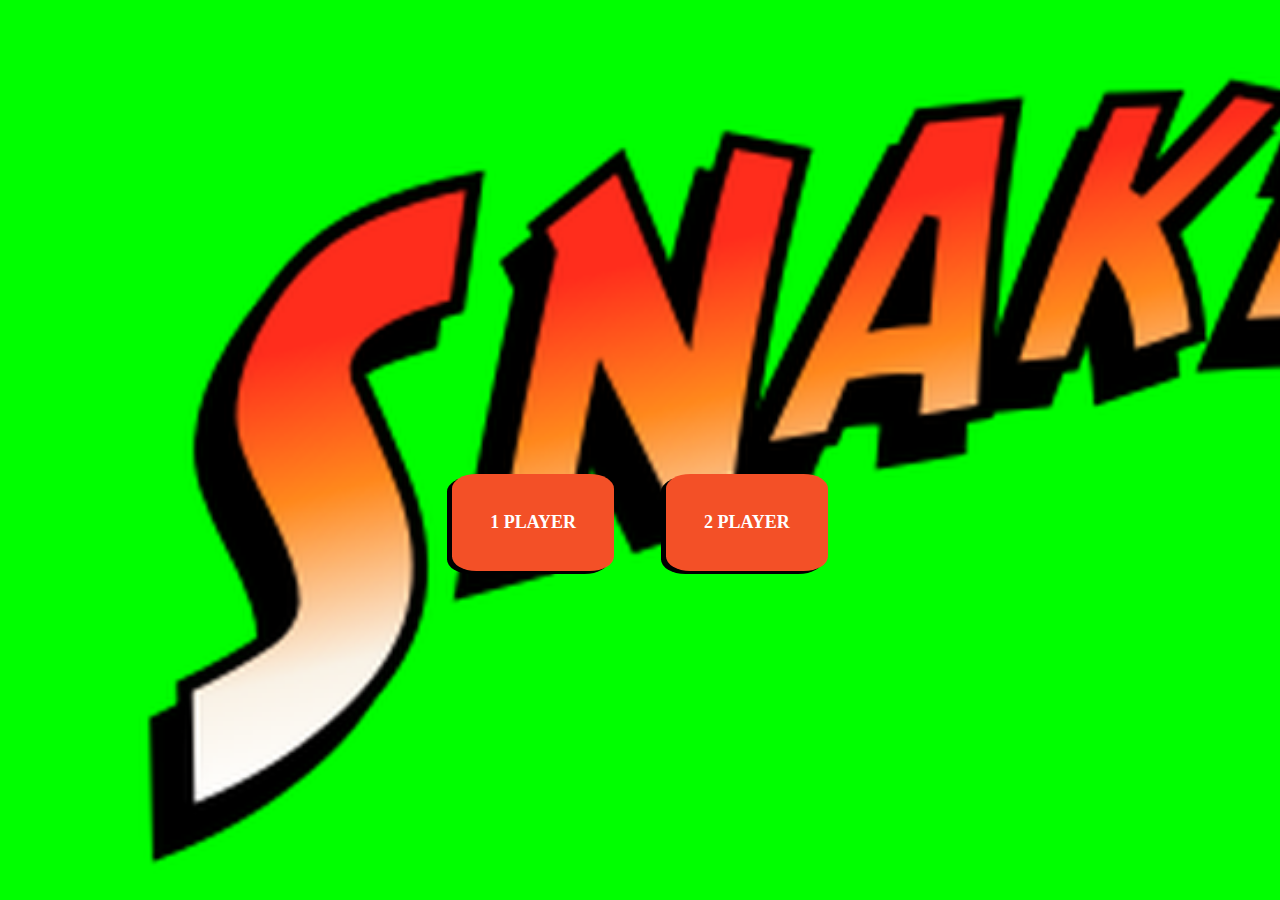
<file: index.html>
<!DOCTYPE html>
<html lang="en">
<head>
    <meta charset="UTF-8">
    <meta name="viewport" content="width=device-width, initial-scale=1.0">
    <meta http-equiv="X-UA-Compatible" content="ie=edge">
    <link rel="stylesheet" type="text/css" href="style.css"> 
    <!-- <script type="text/javascript" src="snake.js"></script> -->
    <title>SNAKE</title>    
</head>
<body>
    <div id="allIndex">
        <div id="containBtn">
            <a class="btn" id="oneP" href="1P.html">1 PLAYER</a>
            <a class="btn" id="twoP" href="2P.html">2 PLAYER</a>
        </div>
    </div>
</body>
</html>
</file>
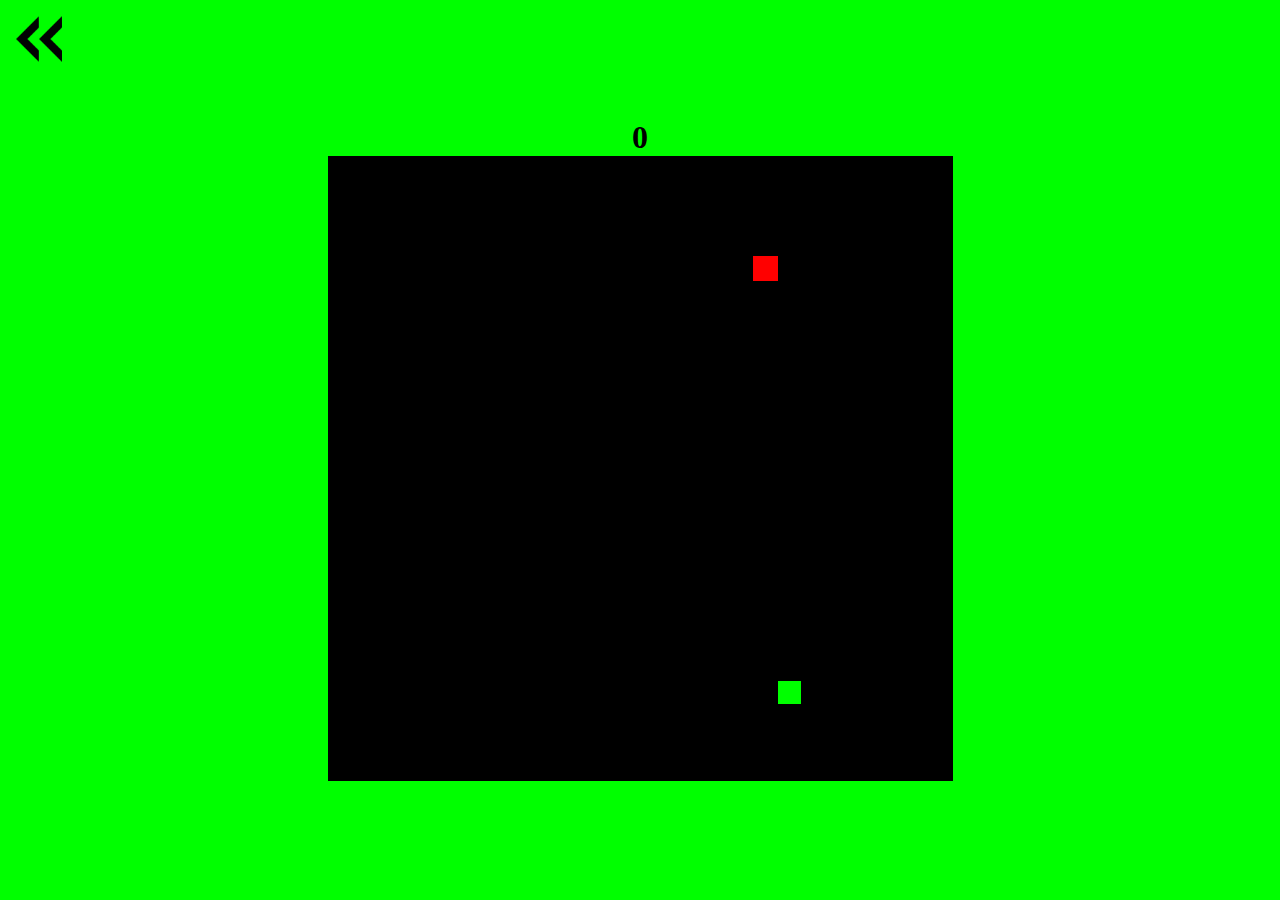
<file: 1P.html>
<!DOCTYPE html>
<html lang="en">
<head>
    <meta charset="UTF-8">
    <meta name="viewport" content="width=device-width, initial-scale=1.0">
    <meta http-equiv="X-UA-Compatible" content="ie=edge">
    <script type="text/javascript" src="1P.js"></script>
    <link rel="stylesheet" type="text/css" href="style.css"> 
    <title>SNAKE</title>    
</head>
<body>
    <div class="allPPage">
        <a href="index.html" class="homeBtn"><img src="arrow.svg" class="fleche"/></a>
        <h1 id="scoreP1"></h1>
        <canvas id="cadre" width="625" height="625"></canvas>
    </div>
</body>
</html>
</file>
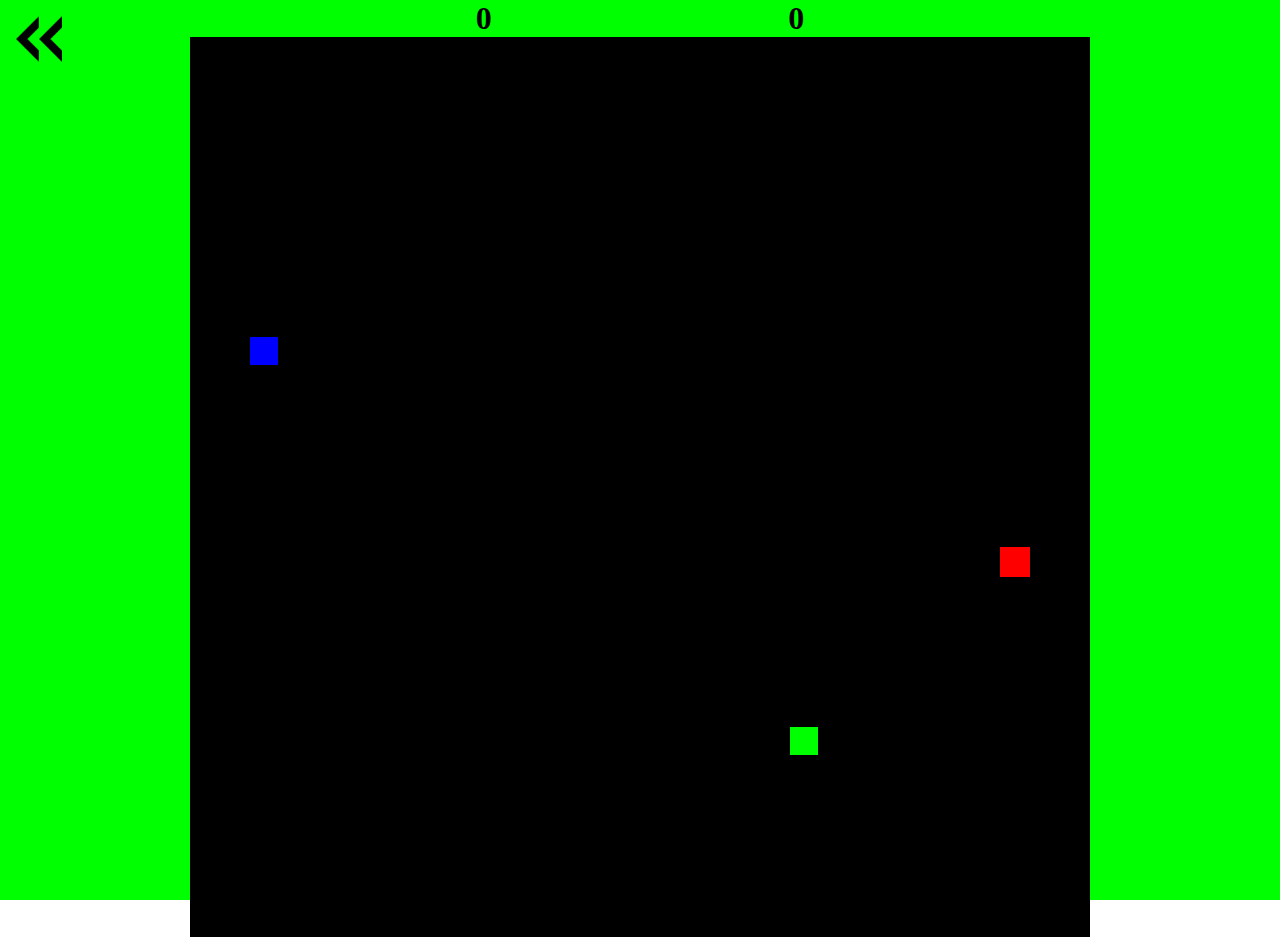
<file: 2P.html>
<!DOCTYPE html>
<html lang="en">
<head>
    <meta charset="UTF-8">
    <meta name="viewport" content="width=device-width, initial-scale=1.0">
    <meta http-equiv="X-UA-Compatible" content="ie=edge">
    <script type="text/javascript" src="2P.js"></script>
    <link rel="stylesheet" type="text/css" href="style.css"> 
    <link href="https://fonts.googleapis.com/css?family=Press+Start+2P|Raleway+Dots" rel="stylesheet">
    <title>SNAKE</title>    
</head>
<body>
    <div class="allPPage" id="afficheWinner">
        <a href="index.html" class="homeBtn"><img src="arrow.svg" class="fleche"/></a>
        <!-- <div id="afficheWinner"></div> -->
        <div class="containScore" id="color">
            <h1 id="colorP1"></h1>
            <h1 id="colorP2"></h1>
        </div>
        <div class="containScore">
            <h1 id="scoreP1"></h1>
            <h1 id="scoreP2"></h1>
        </div>
        <canvas id="cadre" width="900" height="900"></canvas>
    </div>
</body>
</html>
</file>
<file: style.css>
* {
    box-sizing: border-box;
    margin: 0px;
    text-decoration: none;
    transition: 0.3s;
}

#allIndex {
    widows: 100vw;
    height: 100vh;
    background-image: url(titre.png);
    background-color:  lime;
    background-position:  0% 70%;
    background-size: cover;
    background-repeat: no-repeat;
    background-attachment: fixed;
    text-align: center;
    overflow: hidden;
}

#containBtn{
    margin-top: 35%;
    display: flex;
    justify-content: center;
    flex-direction: row;
    align-items: center;
}

.btn {
    margin: 2%;
    padding: 3%;
    background-color: #f35027;
    color: white;
    font-size: 18px;
    font-weight: 900;
    border-radius: 15%;
    box-shadow: -5px 3px black;
}

.btn:hover {
    background: orange;
    color: black;
    margin-top: -1px;
}

.btn:active {
    background: orange;
    color: black;
    margin-top: 10%;
}


/* --------------------------------------------------------------------------------------------- */

/* 2P PAGE */

.homeBtn {
    position: fixed;
    top: 10px;
    left: 10px;
    padding: 6px;
}

.fleche {
    width: 18%;
    color: yellow;
}

.allPPage {
    widows: 100vw;
    height: 100vh;
    display: flex;
    justify-content: center;
    flex-direction: column;
    align-items: center;
    background-color:  lime;
}

.containScore{
    display: flex;
    flex-direction: row;
    justify-content: space-around;
    width: 625px;
}
</file>
